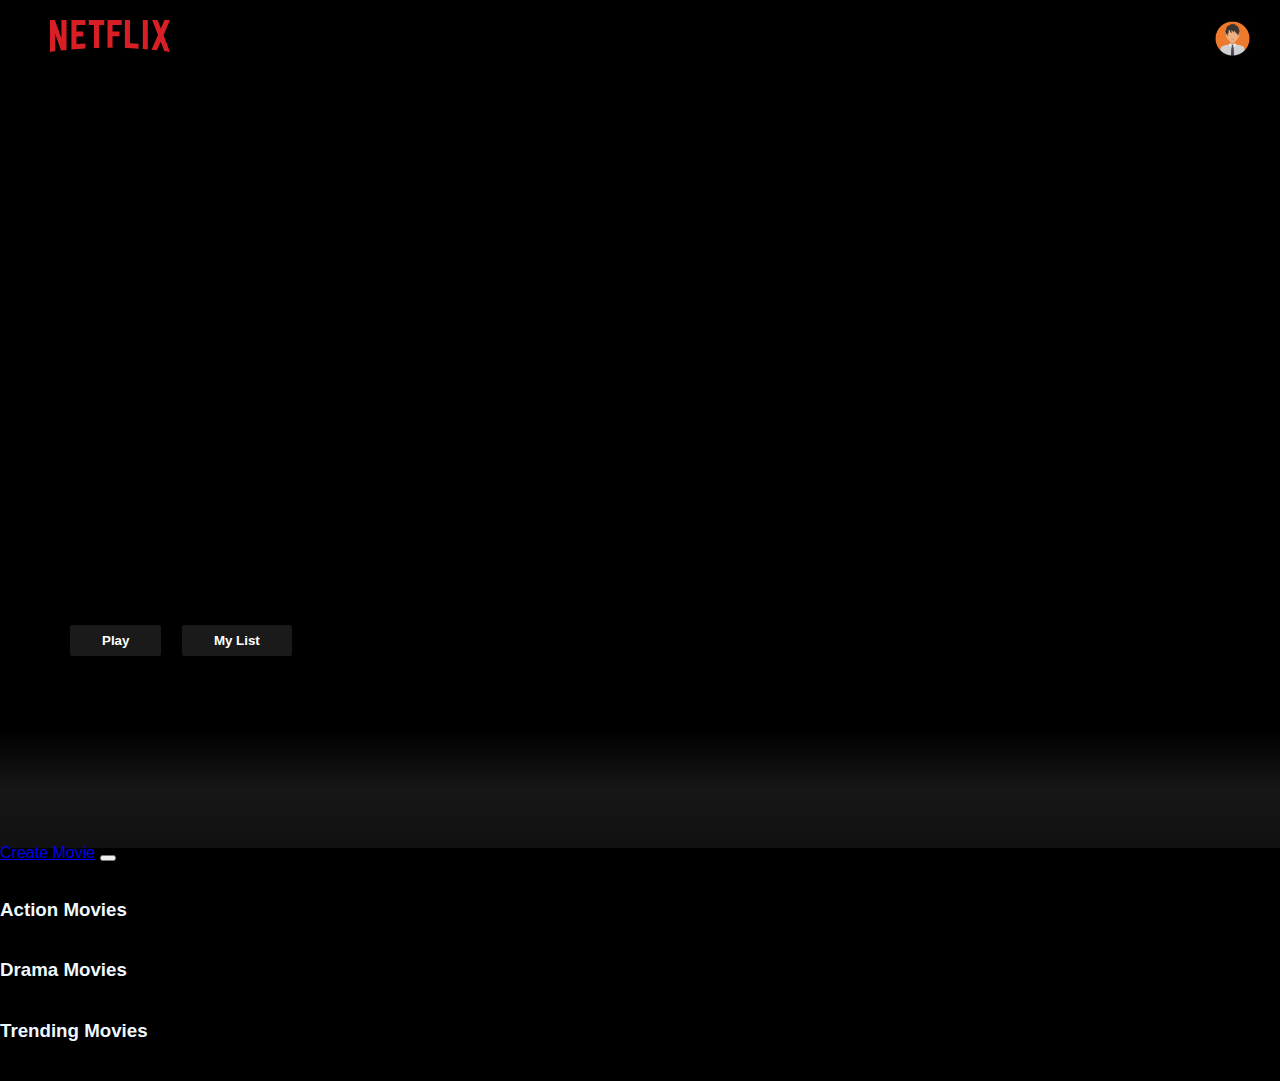
<file: Netflix-Clone-using-Vanilla-JavaScript-and-TMDB-API-main/index.html>
<!DOCTYPE html>
<html lang="en">
	<head>
		<meta charset="UTF-8" />
		<meta http-equiv="X-UA-Compatible" content="IE=edge" />
		<meta name="viewport" content="width=device-width, initial-scale=1.0" />
		<title>Home | Netflix Manish</title>
		<link rel="stylesheet" href="main.css" />
		<script src="app.js"></script>
	</head>
	<body>
		<!-- navbar -->

		<div class="nav">
			<div class="nav__left">
	<a href="landing.html"><img class="nav_logo" src="logo.svg" alt="" /></a>
				
			</div>
			<div class="nav__right">
				<img src="avatar.png" class="nav_avatar" alt="" />
			</div>
			
		</div>

		<!-- banner -->
		<header id="banner">
			
			<div id="banner__contents">
				<h1 id="banner__title"></h1>
				<div id="banner__buttons">
					
					<button id="banner__button">Play</button>
					<button id="banner__button">My List</button>
				</div>
				<p id="banner__description"></p>
			</div>
			<div id="banner__fadeBottom"></div>
		</header>

		<!-- row -->
		<!-- <div id="headrow">
			<div class="row">
				<h2 class="row__title"></h2>
				<div class="row__posters"></div>
			</div>
		</div> -->
		<div class="container mt-3">
			<nav class="navbar navbar-expand-lg navbar-light bg-light">
				<!-- <a class="navbar-brand" href="index.html">Product list</a>
				<button
					class="navbar-toggler"
					type="button"
					data-toggle="collapse"
					data-target="#navbarNav"
					aria-controls="navbarNav"
					aria-expanded="false"
					aria-label="Toggle navigation"
				>
					<span class="navbar-toggler-icon"></span>
				</button> -->
                	<a class="navbar-brand" href="boxoffice.html">Create Movie</a>
				<button
					class="navbar-toggler"
					type="button"
					data-toggle="collapse"
					data-target="#navbarNav"
					aria-controls="navbarNav"
					aria-expanded="false"
					aria-label="Toggle navigation"
				>
					<span class="navbar-toggler-icon"></span>
				</button>
				<!-- <div class="collapse navbar-collapse" id="navbarNav">
					<ul class="navbar-nav">
						<li class="nav-item">
							<a class="nav-link" href="backoffice.html"></a>
								Create Product </span></a
							>
						</li>

						<!-- <li class="nav-item">
							<a class="nav-link" href="#">Pricing</a>
						</li>
						<li class="nav-item">
							<a
								class="nav-link disabled"
								href="#"
								tabindex="-1"
								aria-disabled="true"
								>Disabled</a
							>
						</li> -->
					</ul>
				</div> 
			</nav>
		</div>
		<div class="container mt-4 mb-4">
			<div class="spinner-border text-secondary" role="status">
               <span class="sr-only">Loading...</span>
</div>
		
		</div>
		<!-- <div class="row">
			<h3 class="row_title" style="color: aliceblue;">Action Movies</h3>
			<div class="container ">
				<div class="row row_posters product-wrapper product" onscroll="getScrollVal()">
			
			</div>
		</div>
		</div> -->

		
			<h3 class="row_title" style="color: aliceblue;">Action Movies</h3>
			<div class="container ">
				<div class="row row_posters product-wrapper product" onscroll="getScrollVal()">
			
			</div>
			<h3 class="row_title" style="color: aliceblue;">Drama Movies</h3>
			<div class="container ">
				<div class="row row_posters product-drama" onscroll="getScrollVal()">
			
			</div>
			<h3 class="row_title" style="color: aliceblue;">Trending Movies</h3>
			<div class="container ">
				<div class="row row_posters product-trending" onscroll="getScrollVal()">
			
			</div>
		</div>
	
		
		<script>
		
			
			window.onload = async () => {
				const getData = async () => {
					let url = '  https://striveschool-api.herokuapp.com/api/movies/action';
					const container = document.querySelector('.product-wrapper');
					container.innerHTML = '';
					try {
						const res = await fetch(url, {
							headers: {
								Authorization:
									'Bearer eyJhbGciOiJIUzI1NiIsInR5cCI6IkpXVCJ9.eyJfaWQiOiI2MTFjZWMwMTJkNTI2MjAwMTViNmRjOGYiLCJpYXQiOjE2MjkyODUzNzcsImV4cCI6MTYzMDQ5NDk3N30.n3m29qn0yRjmjhZmT7o8YOt7-tA7QDJdS9mnt2biQwQ',
							},
						});
						if(res.ok){
							const spinner =document.querySelector(".spinner-border") 
							spinner.remove()
							const data = await res.json();
						data.forEach((element) => {
                            // console.log(element)
							return (container.innerHTML += `
                            <div class="col-6 col-md-4 col-xl-3 mt-3">
                        <div class="card" >
  <img src=${element.imageUrl} class="card-img-top" alt="...">
  <div class="card-body">
    
  </div>
 <a href ="details.html?id=${element._id} "> Movie Details </a>

</div> 
</div>
                            `);
						});
						}
					
					} catch (err) {
						console.log(err);
					}
				};
				
const getDrama = async () => {
					let url = '  https://striveschool-api.herokuapp.com/api/movies/drama';
					const container = document.querySelector('.product-drama');
					container.innerHTML = '';
					try {
						const res = await fetch(url, {
							headers: {
								Authorization:
									'Bearer eyJhbGciOiJIUzI1NiIsInR5cCI6IkpXVCJ9.eyJfaWQiOiI2MTFjZWMwMTJkNTI2MjAwMTViNmRjOGYiLCJpYXQiOjE2MjkyODUzNzcsImV4cCI6MTYzMDQ5NDk3N30.n3m29qn0yRjmjhZmT7o8YOt7-tA7QDJdS9mnt2biQwQ',
							},
						});
						if(res.ok){
							const spinner =document.querySelector(".spinner-border") 
						
							const data = await res.json();
						data.forEach((element) => {
                            // console.log(element)
							return (container.innerHTML += `
                            <div class="col-6 col-md-4 col-xl-3 mt-3">
                        <div class="card" >
  <img src=${element.imageUrl} class="card-img-top" alt="...">
  <div class="card-body">
    
  </div>
 <a href ="details.html?id=${element._id} "> Movie Details </a>

</div> 
</div>
                            `);
						});
						}
					
					} catch (err) {
						console.log(err);
					}
				};
				const getTrending = async () => {
					let url = '  https://striveschool-api.herokuapp.com/api/movies/Trending';
					const container = document.querySelector('.product-trending');
					container.innerHTML = '';
					try {
						const res = await fetch(url, {
							headers: {
								Authorization:
									'Bearer eyJhbGciOiJIUzI1NiIsInR5cCI6IkpXVCJ9.eyJfaWQiOiI2MTFjZWMwMTJkNTI2MjAwMTViNmRjOGYiLCJpYXQiOjE2MjkyODUzNzcsImV4cCI6MTYzMDQ5NDk3N30.n3m29qn0yRjmjhZmT7o8YOt7-tA7QDJdS9mnt2biQwQ',
							},
						});
						if(res.ok){
							const spinner =document.querySelector(".spinner-border") 
						
							const data = await res.json();
						data.forEach((element) => {
                            // console.log(element)
							return (container.innerHTML += `
                            <div class="col-6 col-md-4 col-xl-3 mt-3">
                        <div class="card" >
  <img src=${element.imageUrl} class="card-img-top" alt="...">
  <div class="card-body">
    
  </div>
 <a href ="details.html?id=${element._id} "> Movie Details </a>

</div> 
</div>
                            `);
						});
						}
					
					} catch (err) {
						console.log(err);
					}
				};
				await getData();
				await getDrama();
				await getTrending()

			};
           
		</script>
	</body>
</html>
</file>
<file: Netflix-Clone-using-Vanilla-JavaScript-and-TMDB-API-main/main.css>
*::after,
*::before {
	margin: 0;
	padding: 0;
	box-sizing: border-box;
}
body {
	font-family: 'Netflix Sans', sans-serif;
	background-color: #111;
}

.card-body {
	color: white !important;
}
::-webkit-scrollbar {
	width: 7px;
	background-color: #111;
}
::-webkit-scrollbar-thumb {
	background-color: white;
	border-radius: 10px;
}
.nav {
	position: fixed;
	top: 0;
	padding: 20px 40px;
	width: 100%;
	display: flex;
	align-items: center;
	justify-content: space-between;
	z-index: 1;
	transition-timing-function: ease-in;
	transition: all 0.5s;
}
.nav.active {
	background-color: #111;
}
.nav__left {
	margin-left: 10px;
}
.nav_logo {
	width: 120px;
}
.nav__right {
	position: fixed;
	right: 20px;
	display: flex;
	margin-right: 10px;
}
.nav_avatar {
	width: 35px;
}
#banner {
	color: white;
	object-fit: contain;
	height: 844px;
	background-position: center center;
	background-size: cover;
	background-image: url('https://cdn.wallpapersafari.com/33/50/KoLcXR.jpg');
}
#banner__contents {
	margin-left: 70px;
	padding-top: 540px;
	height: 190px;
}
#banner__title {
	font-size: 3rem;
	font-weight: 800;
	padding-bottom: 0.3rem;
}
#banner__description {
	width: 45rem;
	line-height: 1.5;
	padding-top: 1rem;
	font-size: 0.9rem;
	max-width: 360px;
	height: 80px;
}
#banner__button {
	cursor: pointer;
	color: white;
	outline: none;
	border: none;
	font-weight: 700;
	border-radius: 0.2vw;
	padding-left: 2rem;
	margin-top: 1rem;
	margin-bottom: 1rem;
	padding-right: 2rem;
	margin-right: 1rem;
	padding-top: 0.5rem;
	background-color: rgba(51, 51, 51, 0.5);
	padding-bottom: 0.5rem;
}
#banner__button:hover {
	color: black;
	background-color: #e6e6e6;
	transition: all 0.3s;
}
#banner__fadeBottom {
	height: 7.4rem;
	background: linear-gradient(
		180deg,
		transparent,
		rgba(37, 37, 37, 0.61),
		#111
	);
}

html {
	scroll-behavior: smooth;
}

body {
	margin: 0;
	background-color: #000;
}

h1 {
	font-family: Arial;
	color: red;
	text-align: center;
}

.wrapper {
	display: grid;
	grid-template-columns: repeat(3, 100%);
	overflow: hidden;
	scroll-behavior: smooth;
}
.wrapper section {
	width: 100%;
	position: relative;
	display: grid;
	grid-template-columns: repeat(5, auto);
	margin: 20px 0;
}
.wrapper section .item {
	padding: 0 2px;
	transition: 250ms all;
}
.wrapper section .item:hover {
	margin: 0 40px;
	transform: scale(1.2);
}
.wrapper section a {
	position: absolute;
	color: #fff;
	text-decoration: none;
	font-size: 6em;
	background: black;
	width: 80px;
	padding: 20px;
	text-align: center;
	z-index: 1;
}
.wrapper section a:nth-of-type(1) {
	top: 0;
	bottom: 0;
	left: 0;
	background: linear-gradient(-90deg, rgba(0, 0, 0, 0) 0%, black 100%);
}
.wrapper section a:nth-of-type(2) {
	top: 0;
	bottom: 0;
	right: 0;
	background: linear-gradient(90deg, rgba(0, 0, 0, 0) 0%, black 100%);
}

@media only screen and (max-width: 600px) {
	a.arrow__btn {
		display: none;
	}
}
.card {
	transform: scale(1.02);
	transition: all 0.3s;
}
.card:hover {
	transform: scale(1.3);
	transition: all 0.3s;
}

.card img {
	width: 200px;
	height: 200px;
}
.product-wrapper,
.product-drama,
.product-trending {
	display: flex;
	flex-direction: row;
	flex-wrap: wrap;
	justify-content: space-evenly;
	margin-bottom: 20px;
}
</file>
